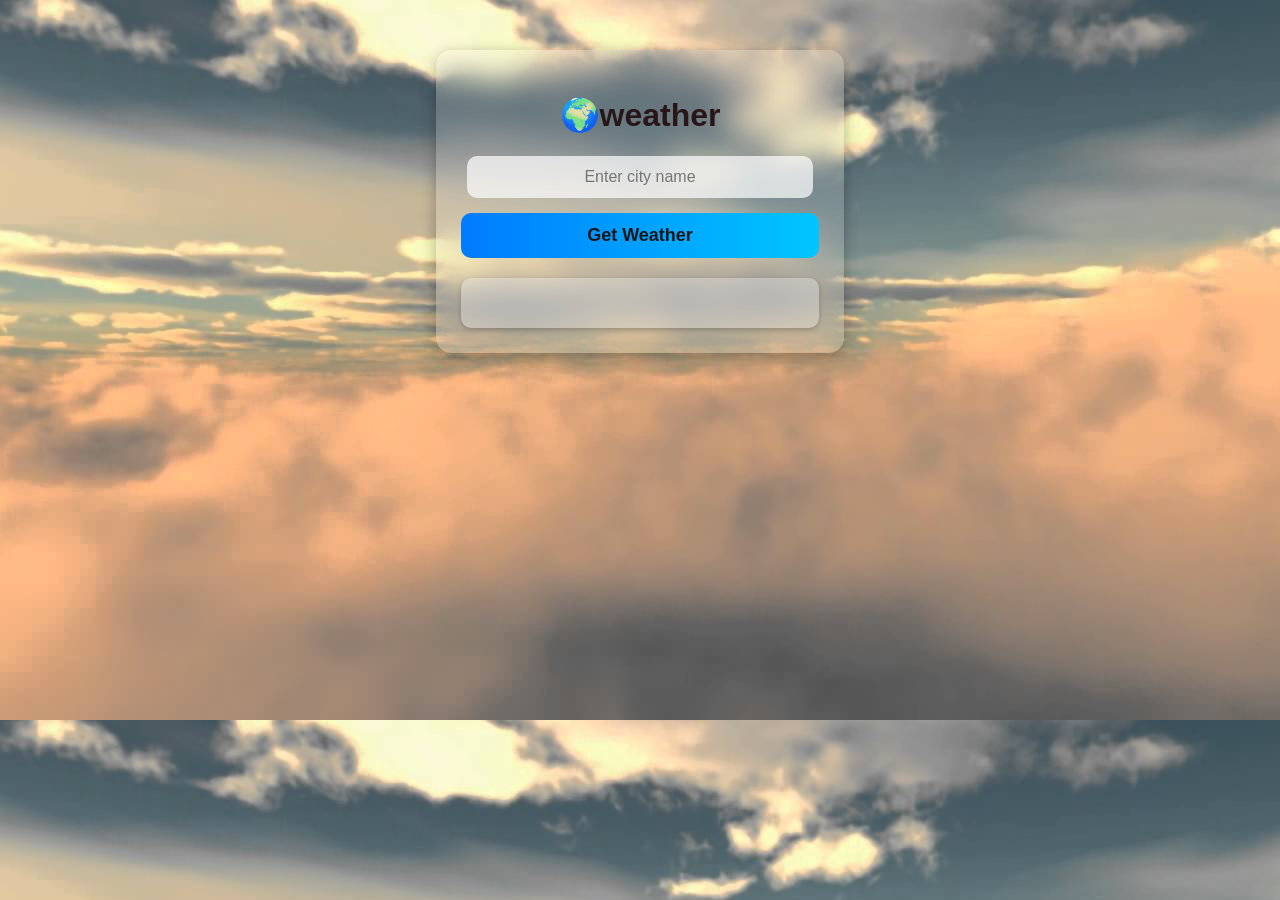
<file: index.html>
<!DOCTYPE html>
<html lang="en">
<head>
    <meta charset="UTF-8">
    <meta name="viewport" content="width=device-width, initial-scale=1.0">
    <title>Weather App</title>
    <link rel="stylesheet" href="style.css">
</head>
<body>
    <div class="container">
        <h1>🌍weather</h1>
        <input type="text" id="cityInput" placeholder="Enter city name">
        <button id="getWeather">Get Weather</button>
        <div id="weatherInfo">
            <h2 id="cityName"></h2>
            <p id="temperature"></p>
            <p id="humidity"></p>
            <p id="weatherCondition"></p>
        </div>
    </div>
    <script src="style.js"></script>
</body>
</html>
</file>
<file: style.css>
/* Full-screen animated background */
body {
    font-family: 'Poppins', sans-serif;
    text-align: center;
    background: linear-gradient(-45deg, #1e3c72, #2a5298, #6dd5ed, #2193b0);
    background-size: 400% 400%;
    animation: gradientBG 10s ease infinite;
    margin: 0;
    padding: 50px;
    display: flex;
    align-items: center;
    justify-content: center;
    position: relative;
    overflow: hidden;
    background: url("maxresdefault.jpg");

}

/* Background gradient animation */
@keyframes gradientBG {
    0% { background-position: 0% 50%; }
    50% { background-position: 100% 50%; }
    100% { background-position: 0% 50%; }
}

/* Floating animated clouds */
body::before, body::after {
    content: "";
    position: absolute;
    width: 200px;
    background: rgba(255, 255, 255, 0.3);
    filter: blur(40px);
    border-radius: 50%;
    animation: moveClouds 12s infinite alternate ease-in-out;
}

body::before {
    top: 10%;
    left: 15%;
}

body::after {
    bottom: 10%;
    right: 15%;
}

@keyframes moveClouds {
    0% { transform: translateY(0px) scale(1); }
    100% { transform: translateY(20px) scale(1.2); }
}

/* Glassmorphism effect for the container */
.container {
    max-width: 400px;
    background: rgba(255, 255, 255, 0.15);
    backdrop-filter: blur(15px);
    padding: 25px;
    border-radius: 15px;
    box-shadow: 0 4px 15px rgba(0, 0, 0, 0.3);
    color: rgb(41, 22, 25);
    animation: fadeIn 1s ease-in-out;
    transition: all 0.3s ease-in-out;
}

/* Input field styling */
input {
    width: 90%;
    padding: 12px;
    margin-bottom: 15px;
    border: none;
    border-radius: 10px;
    font-size: 16px;
    text-align: center;
    background: rgba(255, 255, 255, 0.7);
    color: rgb(18, 8, 8);
    transition: 0.3s ease-in-out;
}

input:focus {
    outline: none;
    border: 2px solid #00c6ff;
    box-shadow: 0 0 10px rgba(0, 198, 255, 0.7);
}

/* Animated button */
button {
    width: 100%;
    padding: 12px;
    border: none;
    background: linear-gradient(90deg, #007bff, #00c6ff);
    color: rgb(23, 22, 22);
    font-size: 18px;
    font-weight: bold;
    cursor: pointer;
    border-radius: 10px;
    transition: all 0.4s ease-in-out;
    position: relative;
    overflow: hidden;
}


button:hover {
    background: linear-gradient(90deg, #0056b3, #00a6ff);
    transform: scale(1.08);
}

button::before {
    content: "";
    position: absolute;
    top: 50%;
    left: 50%;
    width: 300%;
    height: 300%;
    background: radial-gradient(circle, rgba(255, 255, 255, 0.2), transparent);
    transition: 0.6s ease-out;
    transform: translate(-50%, -50%) scale(0);
}

button:hover::before {
    transform: translate(-50%, -50%) scale(1);
}

/* Weather info box */
#weatherInfo {
    margin-top: 20px;
    padding: 15px;
    background: rgba(255, 255, 255, 0.3);
    border-radius: 10px;
    box-shadow: 0 2px 5px rgba(0, 0, 0, 0.2);
    animation: fadeIn 1s ease-in-out;
    transition: all 0.3s ease-in-out;
}

/* Error message */
.error {
    color: rgb(255, 75, 75);
    font-weight: bold;
    margin-top: 10px;
}

/* Smooth fade-in animation */
@keyframes fadeIn {
    from {
        opacity: 0;
        transform: translateY(-10px);
    }
    to {
        opacity: 1;
        transform: translateY(0);
    }
}

/* Light/Dark mode toggle */
.dark-mode {
    background: linear-gradient(-45deg, #2b2b2b, #1c1c1c, #3a3a3a, #4b4b4b);
    background-size: 400% 400%;
    animation: gradientBG 10s ease infinite;
    color: white;
}

.dark-mode .container {
    background: rgba(0, 0, 0, 0.5);
}

.dark-mode input {
    background: rgba(255, 255, 255, 0.2);
    color: white;
}

.dark-mode button {
    background: linear-gradient(90deg, #ff6a00, #ee0979);
}

.dark-mode button:hover {
    background: linear-gradient(90deg, #ff4500, #cc007a);
}
</file>
